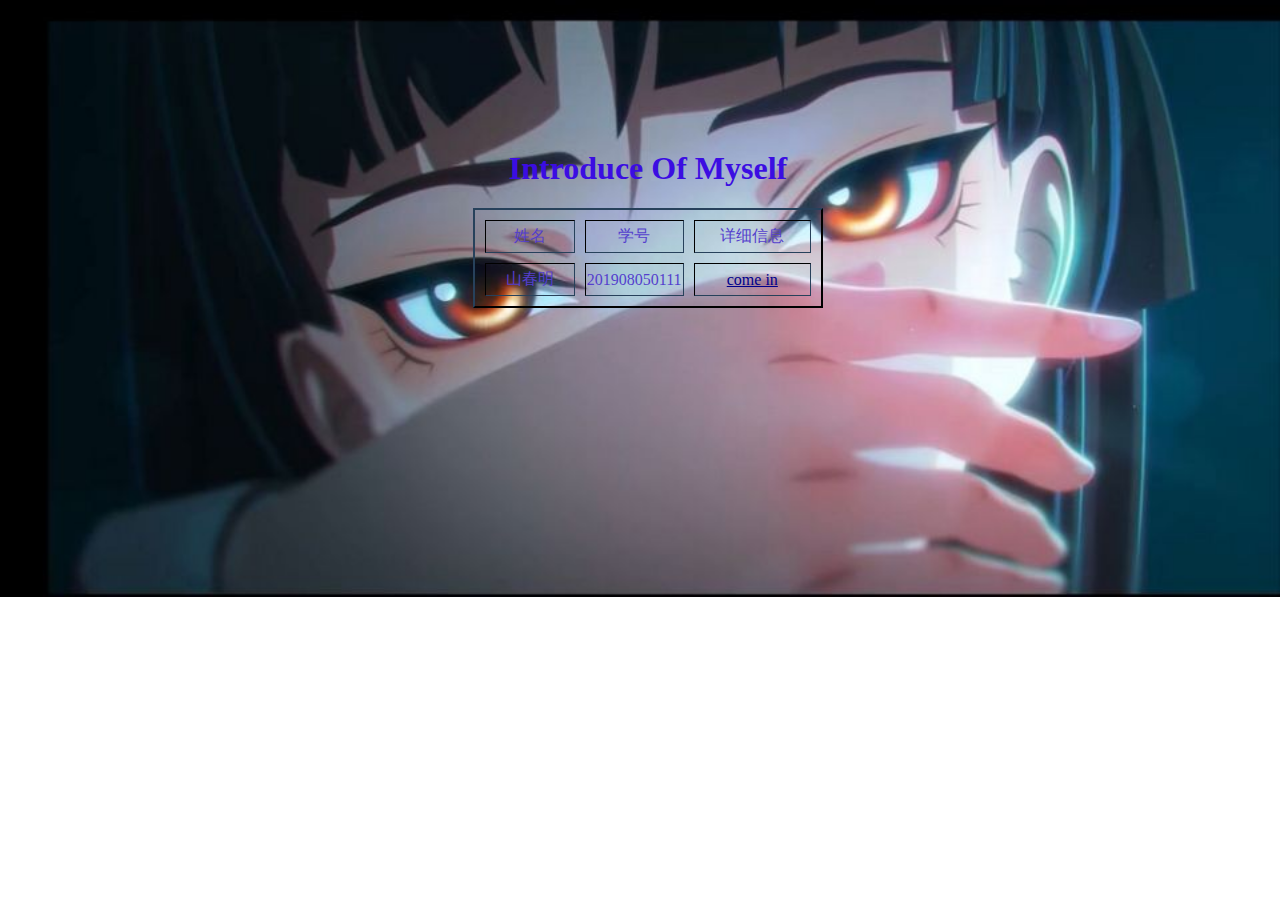
<file: index.html>
<!DOCTYPE html>
<html lang="en">
<head>
    <meta charset="UTF-8">
    <meta http-equiv="X-UA-Compatible" content="IE=edge">
    <meta name="viewport" content="width=device-width, initial-scale=1.0">
    <title>Introduce01</title>
    <style>
        body{
            width: 100%;
            height: 100%;
            position: relative;
            background-image: url(./picture/Introduce0101.jpg);
            /* background-position: center center; */
            background-size: cover;

            background-repeat: no-repeat;
        }
        table{
            width: 350px;
            height: 100px;
            margin: 0px auto  0px auto;
            border-color: rgb(3, 5, 7) ;
        }
        td
        {
            text-align: center;
            color: rgb(84, 63, 205);
        }
        div{
            margin: 150px auto 10px auto;
            text-align: center;
            color: rgb(59, 13, 226);
        }
        a:link{
            color: darkblue;
        }
        a:hover{
            color: darkmagenta;
            font-size: 2rem;
            font-style: italic;
        }
        a:visited{
            color: darkorange;
            font-style: inherit;
        }
    </style>
</head>
<body>
    <div ><h1>Introduce Of Myself</h1></div>
    <table border="2px"; cellspacing=10px ><form action="">
   <tr>
       <td >姓名</td>
       <td>学号</td>
       <td>详细信息</td>
   </tr>
   <tr>
       <td>山春明</td>
       <td width=70px>201908050111</td>
       <td ><a href="Introduce02.html">come in</a></td>
   </tr>
    </form></table>
</body>
</html>
</file>
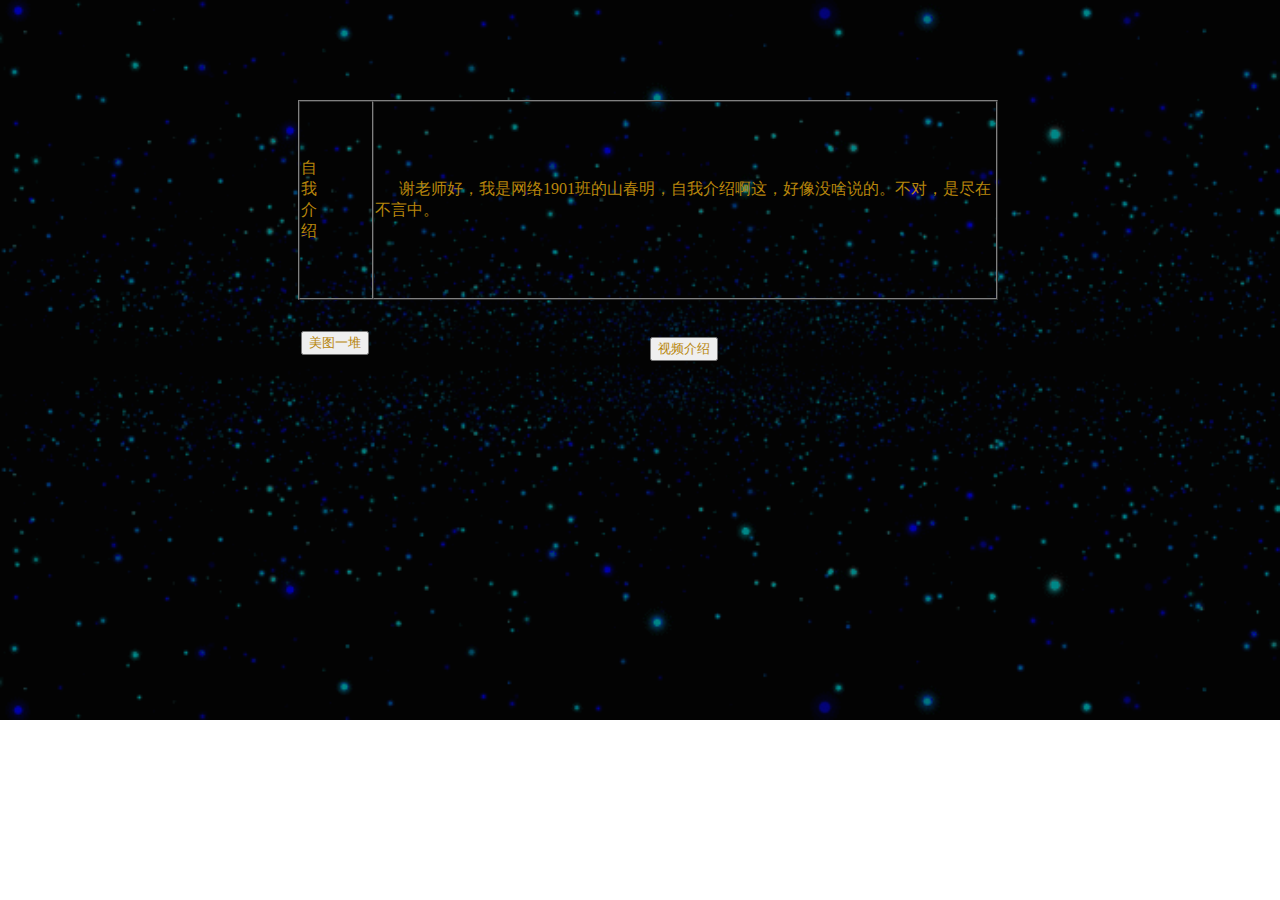
<file: Introduce02.html>
<!DOCTYPE html>
<html lang="en">
<head>
    <meta charset="UTF-8">
    <meta http-equiv="X-UA-Compatible" content="IE=edge">
    <meta name="viewport" content="width=device-width, initial-scale=1.0">
    <title>Introduce02</title>
    <style>
        body{
    width: 100%;
    height: 100%;
    position: relative;
    background-image: url(./picture/Introduce0202.gif);
    /* background-position: center center; */
    background-size: cover;
    
    background-repeat: no-repeat;
}
        #table01{
            width: 700px;
            height: 200px;
            margin:100px auto 0 auto;
        }

        #table02{
            height: 50px;
            width: 700px;
            margin:0 auto;
        }
        button{
            color: darkgoldenrod;
        }
        td{
            color: darkgoldenrod;
        }
    </style>
</head>
<body>
    <!-- <video autoplay="autoplay" loop>
        <source src="./picture/Introduce0201.gif"> 
    </video> -->
    <table border="1px"; cellspacing=0; id="table01">
        <tr>
            <td width=70px>自<br>我<br>介<br>绍</td>
            <td>&nbsp;&nbsp;&nbsp;&nbsp;&nbsp;&nbsp;谢老师好，我是网络1901班的山春明，自我介绍啊这，好像没啥说的。不对，是尽在不言中。</td>
        </tr>
    </table>
    <table id="table02">
        <tr height=0px>
            <td><a href="Introduce03.html"><button>美图一堆</button></a></td>
            <td><h1><button onclick="window.location.href='Introduce04.html'">视频介绍</button></h1></td>
        </tr>
    </table>
</body>
</html>
</file>
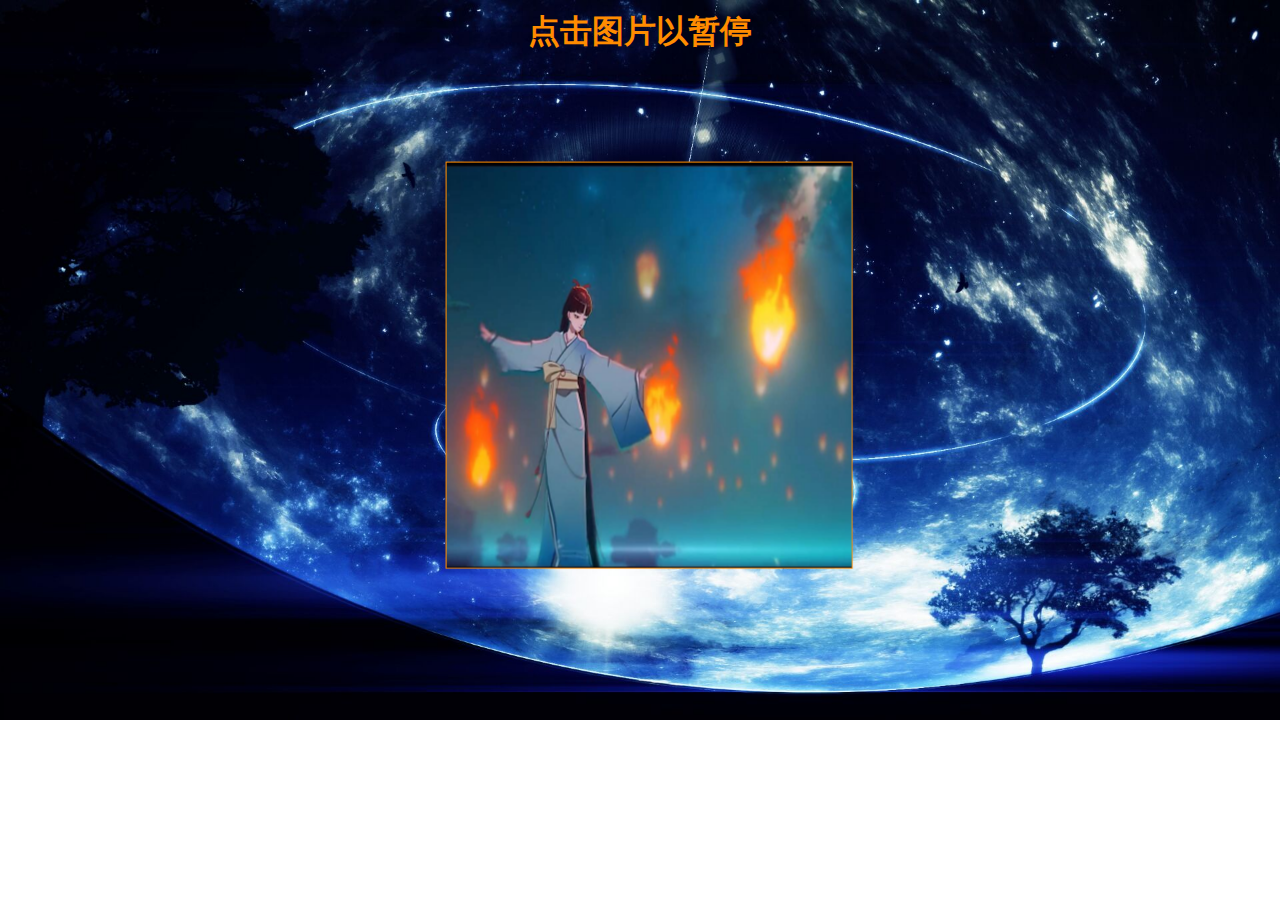
<file: Introduce03.html>
<!DOCTYPE html>
<html lang="en">
<head>
    <meta charset="UTF-8">
    <meta http-equiv="X-UA-Compatible" content="IE=edge">
    <meta name="viewport" content="width=device-width, initial-scale=1.0">
    <title>Document</title>
    <link rel="stylesheet" href="Introduce03.css">
    <style>

    </style>
</head>
<body>
    <div><h1>点击图片以暂停</h1> </div>
    <div class="show">
        <div class="boxs1">
            <div class="box"><img src="./picture/Introduce03.jpg" alt=""></div>
            <div class="box"><img src="./picture/Introduce04.jpg" alt=""></div>
            <div class="box"><img src="./picture/introduce05.jpg" alt=""></div>
            <div class="box"><img src="./picture/Introduce01.jpg" alt=""></div>
            <div class="box"><img src="./picture/introduce06.jpg" alt=""></div>
            <div class="box"><img src="./picture/Introduce02.jpg" alt=""></div>
        </div>
    </div>
</body>
</html>
</file>
<file: Introduce03.css>
*{
    padding: 0;
    margin: 0;
}

body{
    width: 100%;
    height: 100%;
    position: relative;
    background-image: url(./picture/Introduce0401.jpg);
    /* background-position: center center; */
    background-size: cover;

    background-repeat: no-repeat;
}

div{
    margin: 10px auto;
    text-align: center;
    color: darkorange;
}

.box{
    border: 1px solid ;
    width: 400px;
    height: 400px;
    position: absolute;
    text-align: center;
    line-height: 300px;
  
}

.boxs1{
    margin: 100px 15% auto 35%;
    width: 400px;
    height: 400px;
    transform-style: preserve-3d;
    animation: anim1 5s infinite;
}

.boxs1:hover{
    animation-play-state:paused;
}
@keyframes anim1{
    100%{
        transform: rotate3d(1,1,1,360deg);
    }
}

img{
    width: 400px;
    height: 400px;
}
.show{
    perspective: 1000pc;
}
.box:nth-of-type(1){
    transform: translateZ(200px);
}
.box:nth-of-type(6){
    transform: translateZ(-200px);
}
.box:nth-of-type(3){
    transform: rotateX(90deg) translateZ(200px)
}
.box:nth-of-type(5){
    transform: rotateX(90deg) translateZ(-200px)
}
.box:nth-of-type(2){
    transform: rotateY(90deg) translateZ(200px)
}
.box:nth-of-type(4){
    transform: rotateY(90deg) translateZ(-200px)
}
</file>
